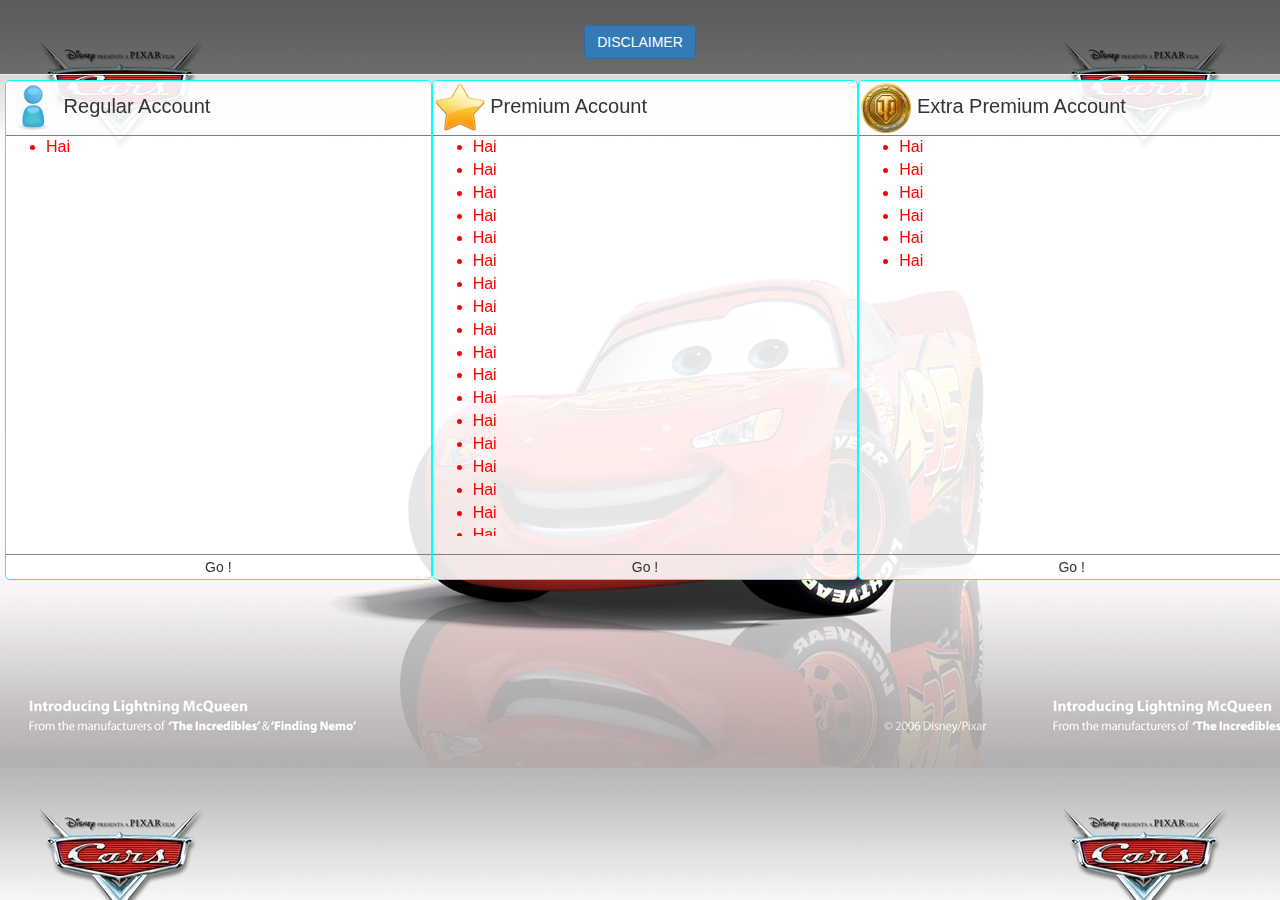
<file: index.html>
<!DOCTYPE html>
<html>
  <head>
    <link rel="stylesheet" type="text/css" href="css/bootstrap.css">
    <link rel="stylesheet" type="text/css" href="css/bootstrap.min.css">
    <link rel="stylesheet" type="text/css" href="css/styles.css">
    <link href='http://fonts.googleapis.com/css?family=Oswald:400,700' rel='stylesheet' type='text/css'>
    <script src="js/bootstrap.js" type="text/javascript"></script>
    <script src="https://ajax.googleapis.com/ajax/libs/jquery/1.11.3/jquery.min.js"></script>
    <title>
      Packages
    </title>
  </head>
  <body background = "img/cars.jpg">
    <div id="wrapper">
      <div class="page-header">
        <h3>
          <a href="" class="btn btn-primary">DISCLAIMER</a>
        </h3>
      </div>
      <table id="container_table">
        <tr>
          <td>
            <div class="my_container" id="container1">
              <div class="plan_header">
                <header>
                  <span>
                    <img src="img/regular.png" height="50px">
                  </span>
                  <span>Regular Account</span>
                </header>
              </div>
              <div class="content">
                <ul>
                  <li>
                    Hai
                  </li>
                </ul>
              </div>
              <div class="footer">
                <button class="submit_button">
                  Go !
                </button>
              </div>
            </div>
          </td>
            <td>
              <div class="my_container" id="container2">
                <div class="plan_header">
                  <header>
                    <span>
                      <img src="img/premium.png" height="50px">
                    </span>
                    <span>Premium Account</span>
                  </header>
                </div>
                <div class="content">
                  <ul>
                    <li>
                      Hai
                    </li>
                    <li>
                      Hai
                    </li>
                    <li>
                      Hai
                    </li>
                    <li>
                      Hai
                    </li>
                    <li>
                      Hai
                    </li>
                    <li>
                      Hai
                    </li>
                    <li>
                      Hai
                    </li>
                    <li>
                      Hai
                    </li>
                    <li>
                      Hai
                    </li>
                    <li>
                      Hai
                    </li>
                    <li>
                      Hai
                    </li>
                    <li>
                      Hai
                    </li>
                    <li>
                      Hai
                    </li>
                    <li>
                      Hai
                    </li>
                    <li>
                      Hai
                    </li>
                    <li>
                      Hai
                    </li>
                    <li>
                      Hai
                    </li>
                    <li>
                      Hai
                    </li>
                    <li>
                      Hai
                    </li>
                    <li>
                      Hai
                    </li>
                    <li>
                      Hai
                    </li>
                  </ul>
                </div>
                <div class="footer">
                  <button class="submit_button">
                    Go !
                  </button>
                </div>
              </div>
            </td>
          <td>
            <div class="my_container" id="container2">
              <div class="plan_header">
                <header>
                  <span>
                    <img src="img/expremium.png" height="50px">
                  </span>
                  <span>Extra Premium Account</span>
                </header>
              </div>
              <div class="content">
                <ul>

                  <li>
                    Hai
                  </li>
                  <li>
                    Hai
                  </li>
                  <li>
                    Hai
                  </li>
                  <li>
                    Hai
                  </li>
                  <li>
                    Hai
                  </li>
                  <li>
                    Hai
                  </li>
                </ul>
              </div>
              <div class="footer">
                <button class="submit_button">
                  Go !
                </button>
              </div>
            </div>
          </td>
        </tr>
      </table>
    </div>

    </div>
  </body>
</html>
</file>
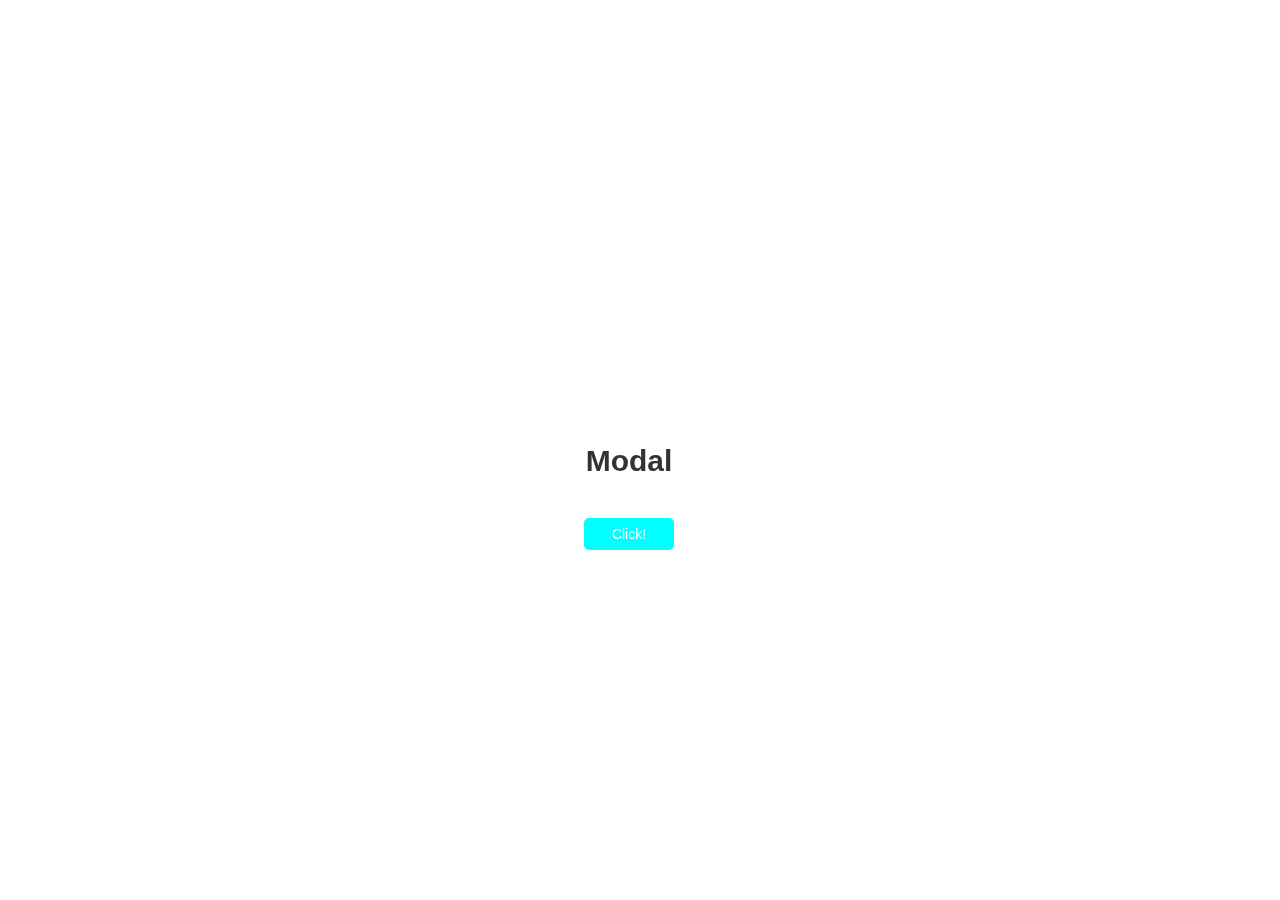
<file: model.html>
<!DOCTYPE html>
<html>
  <head>
    <meta charset="utf-8">
    <title>Modals</title>
    <link rel="stylesheet" href="css/model.css" media="screen" title="no title" charset="utf-8">
  </head>
  <body>
    <div class="wrap">

  <h1>Modal </h1>

  <a href="#modal1" class="btn btn-success">Click!</a>

</div>

<!-- Modal -->
<div class="modal" id="modal1" aria-hidden="true">
  <div class="modal-container">
    <div class="modal-header">
      <h2>Heading</h2>
      <a href="#close" class="btn-close" aria-hidden="true">×</a> <!--CHANGED TO "#close"-->
    </div>
    <div class="modal-body">
      <p>Body</p>
    </div>
    <div class="modal-footer">
      <a href="#close" class="btn">close!</a>  <!--CHANGED TO "#close"-->
    </div>
    </div>
  </div>
</div>
  </body>
</html>
</file>
<file: css/styles.css>
html, body {
  width: 100%;
  height: 100%;
}

#wrapper {
  width: 100%;
  height: 100%;
  position: fixed;
}

.my_container{
  position: relative;
  width: 100%;
  height: 500px;
  background-color: rgba(255, 255, 255, 0.9);
  z-index: 100;
  border: 1px solid aqua;
  border-radius: 5px;
}

.page-header {
  background: rgba(0, 0, 0, 0.5);
  margin: 0px 0px;
  padding: 5px 5px;
  color: black;
  text-align: center;
}

#disclaimer {
  display: inline-block;
  padding: 8px 15px;
  font-size: 16px;
  font-weight: bold;
  line-height: 1.42857143;
  text-align: center;
  white-space: nowrap;
  border: 1px solid transparent;
  border-radius: 6px;
}

#disclaimer:hover, #disclaimer:active {
  background-color: rgba(0, 255, 200, 0.5);
}

#container_table {
  width: 100%;
  border-collapse: collapse;
  table-layout: fixed;
  margin: 5px 5px;
}

.plan_header {
  padding: 2px 2px;
  display: block;
  border-bottom: 1px solid grey;
  font-size: 20px;
}

.footer {
  border-top: 1px solid grey;
  bottom: 0px;
  position: absolute;
  width: 100%;
}

.submit_button {
  display: inline-block;
  font-size: 14px;
  font-weight: normal;
  line-height: 1.42857143;
  text-align: center;
  white-space: nowrap;
  vertical-align: middle;
  width: 100%;
  border: 1px solid transparent;
  background: transparent;
  border-radius: 4px;
}

.submit_button:hover {
  background: rgba(255, 0, 0, 0.5);
}

.content {
  font-size: 16px;
  color: red;
  overflow-y: hidden;
  overflow: scroll;
  height: 400px;
  padding-bottom: 10px;
}
</file>
<file: css/model.css>
body {
  color: #333333;
  font-family: 'Helvetica', arial;
  height: 100%;
}
.wrap {
  padding: 13% 45%;
  text-align: center;
  bottom: 10px;
  height: 300px;
  position: fixed;
}
hr {
  clear: both;
  margin-top: 40px;
  margin-bottom: 40px;
  border: 0;
  border-top: 1px solid #aaaaaa;
}
h1 {
  font-size: 30px;
  margin-bottom: 40px;
}
p {
  margin-bottom: 20px;
}
.btn {
  background: aqua;
  border: transparent;
  border-radius: 5px;
  color: #fff;
  display: inline-block;
  font-size: 14px;
  padding: 8px 15px;
  text-decoration: none;
  text-align: center;
  min-width: 60px;
  position: relative;
  transition: color .1s ease;
  /* top: 40em;*/
}
.btn:hover {
  background: #357ebd;
}
.btn.btn-big {
  font-size: 18px;
  padding: 15px 20px;
  min-width: 100px;
}
.btn-close {
  color: #aaaaaa;
  font-size: 30px;
  text-decoration: none;
  position: absolute;
  right: 5px;
  top: 0;
}
.btn-close:hover {
  color: #919191;
}
.modal:before {
  content: "";
  display: none;
  background: rgba(0, 0, 0, 0.6);
  position: fixed;
  top: 0;
  left: 0;
  right: 0;
  bottom: 0;
  z-index: 10;
  float: left;
}
.modal:target:before {
  display: block;
}
.modal:target .modal-container {
  -webkit-transform: translate(0, 0);
  -ms-transform: translate(0, 0);
  transform: translate(0, 0);
  top: 30%;
}
.modal-container {
  background: #fefefe;
  border: #333333 solid 1px;
  border-radius: 5px;
  margin-left: -200px;
  position: fixed;
  left: 50%;
  top: -100%;
  z-index: 11;
  width: 360px;
}
.modal-body {
  padding: 20px;
}
.modal-header,
.modal-footer {
  padding: 10px 20px;
}
.modal-header {
  border-bottom: #eeeeee solid 1px;
}
.modal-header h2 {
  font-size: 20px;
}
.modal-footer {
  border-top: #eeeeee solid 1px;
  text-align: right;
}
/*ADDED TO STOP SCROLLING TO TOP*/
#close {
  display: none;
}
</file>
